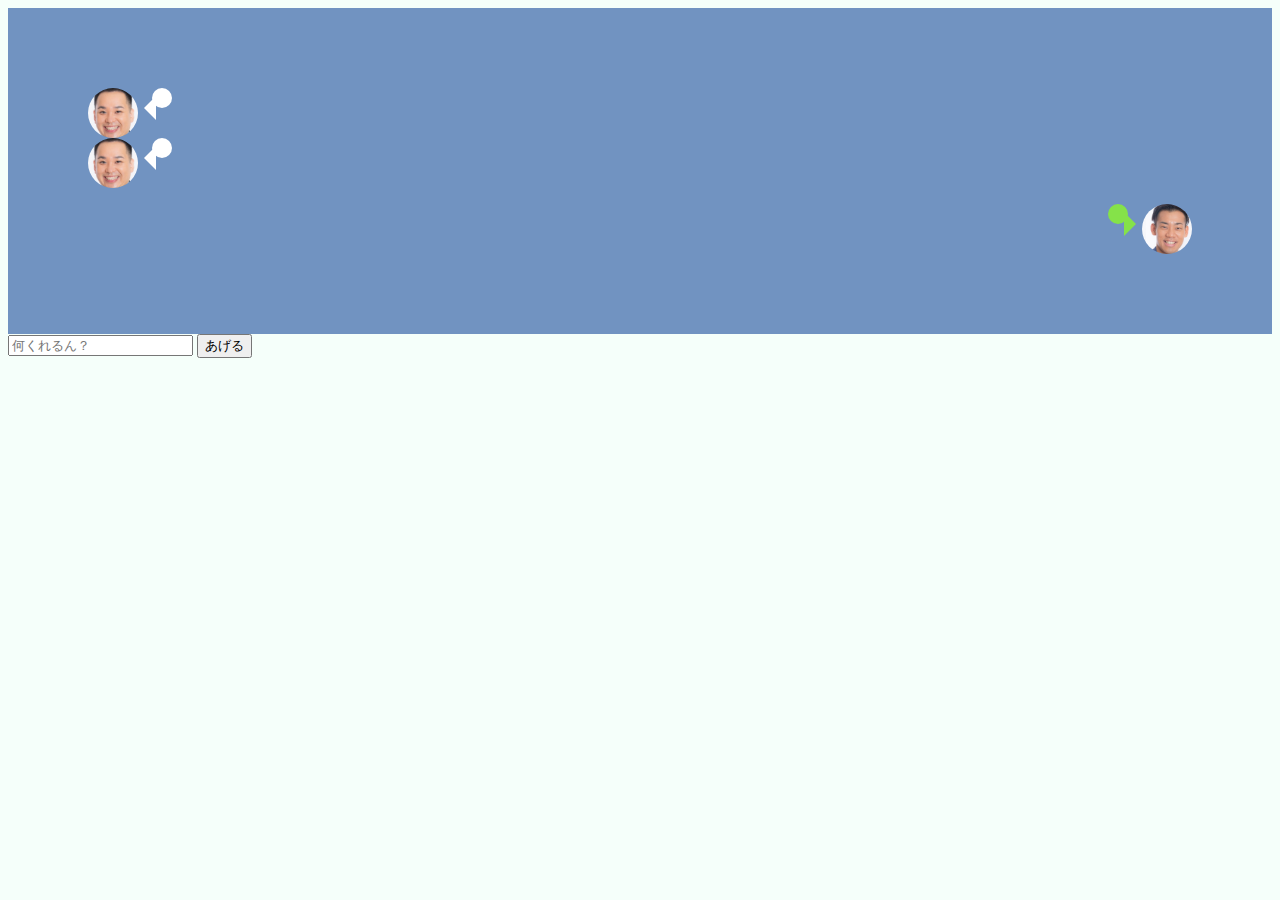
<file: index.html>
<!DOCTYPE html>
<html lang="ja">

<head>
    <meta charset="UTF-8">
    <meta name="viewport" content="width=device-width, initial-scale=1.0">
    <title>Milkboy-app</title>
    <link rel="stylesheet" href="index.css">
</head>

<body>
    <div class="talk">
            <div class="talk_left">
                <p id="firstText"></p>
            </div>
            <div class="talk_left">
                <p id="secondText"></p>
            </div>
            <div class="talk_right">
                <p id="thirdText"></p>
            </div>
        </div>
        <input id="text" type="text" placeholder="何くれるん？">
        <button id="btn" type="button">あげる</button>
    <script type="text/javascript" src="index.js"></script>
</body>

</html>
</file>
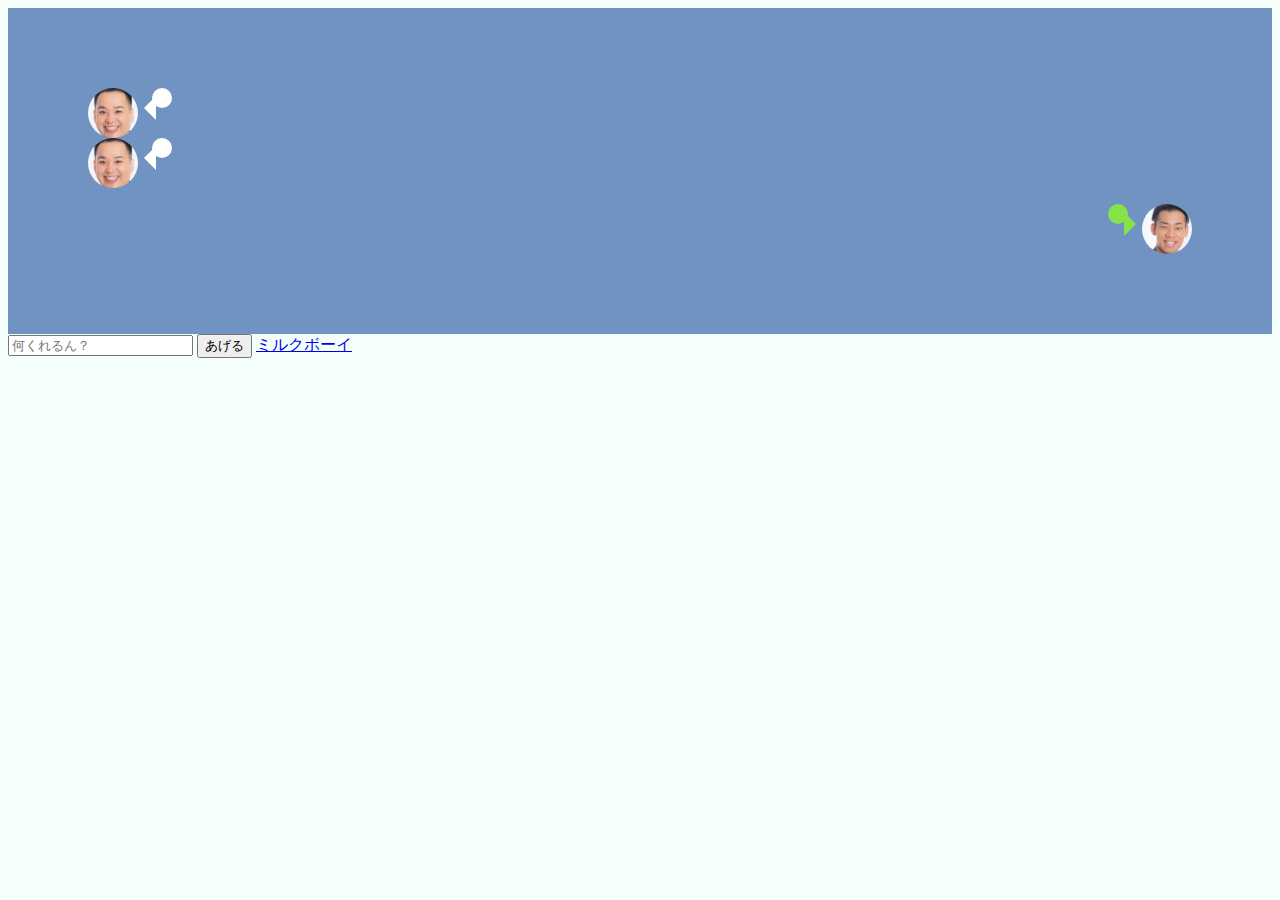
<file: ang.html>
<!DOCTYPE html>
<html lang="ja">

<head>
    <meta charset="UTF-8">
    <meta name="viewport" content="width=device-width, initial-scale=1.0">
    <title>アンガールズ</title>
    <link rel="stylesheet" href="index.css">
</head>

<body>
    <div class="talk">
            <div class="talk_left">
                <p id="firstText"></p>
            </div>
            <div class="talk_left">
                <p id="secondText"></p>
            </div>
            <div class="talk_right">
                <p id="thirdText"></p>
            </div>
        </div>
        <input id="text" type="text" placeholder="何くれるん？">
        <button id="btn" type="button">あげる</button>
        <a href="index.html">ミルクボーイ</a>
    <script type="text/javascript" src="index-test.js"></script>
</body>

</html>
</file>
<file: index.css>
body {
    background-color: #f5fffa;

}

#btn {
    text-align: center;
}
.talk {
	background-color:rgb(113,147,193); /* LINEっぽい背景色 */
	padding:5em;
	overflow:auto;
}
/* 左のトークボックス */
.talk .talk_left:before { /* 左の丸アイコン */
	content: '';
    display: inline-block;
    width: 50px;
    height: 50px;
    vertical-align: top;
    border-radius: 50%;
    background-size: cover;
    background-position: -2px;
    background-image: url(img/3.jpg);
}
.talk .talk_left p:before {  /* 左ふきだしの左三角を描画 */
	content: '';
	position:absolute;
	top:8px;
	left:-20px;
	border: 12px solid transparent;
	border-right:12px solid white;
}
.talk .talk_left p { /* 左ふきだしの本体 */
	display:inline-block;
	position:relative;
	background-color:white;
	border-radius:10px;
	padding:10px;
	margin:0 0 0 10px;
}
/* 右のトークボックス */
.talk .talk_right:after { /* 右の丸アイコン */
	content:'';
	display:inline-block;
	width:50px;
	height:50px;
	vertical-align:top;
	border-radius:50%;
	background-size:cover;
	background-position:4px;
	background-image:url(img/2.jpg);  /* ←アイコンはここを変更 */
}
.talk .talk_right {
	float:right; /* 右のふきだしは全体的に右寄せ */
	margin-top:1em;
}
.talk .talk_right p:after { /* 右ふきだしの右三角を描画 */
	content: '';
	position:absolute;
	top:8px;
	right:-20px;
	border: 12px solid transparent;
	border-left:12px solid #85e249;
}
.talk .talk_right p { /* 右ふきだしの本体 */
	display:inline-block;
	position:relative;
	background-color:#85e249;
	border-radius:10px;
	padding:10px;
	margin:0 10px 0 0;
}
</file>
